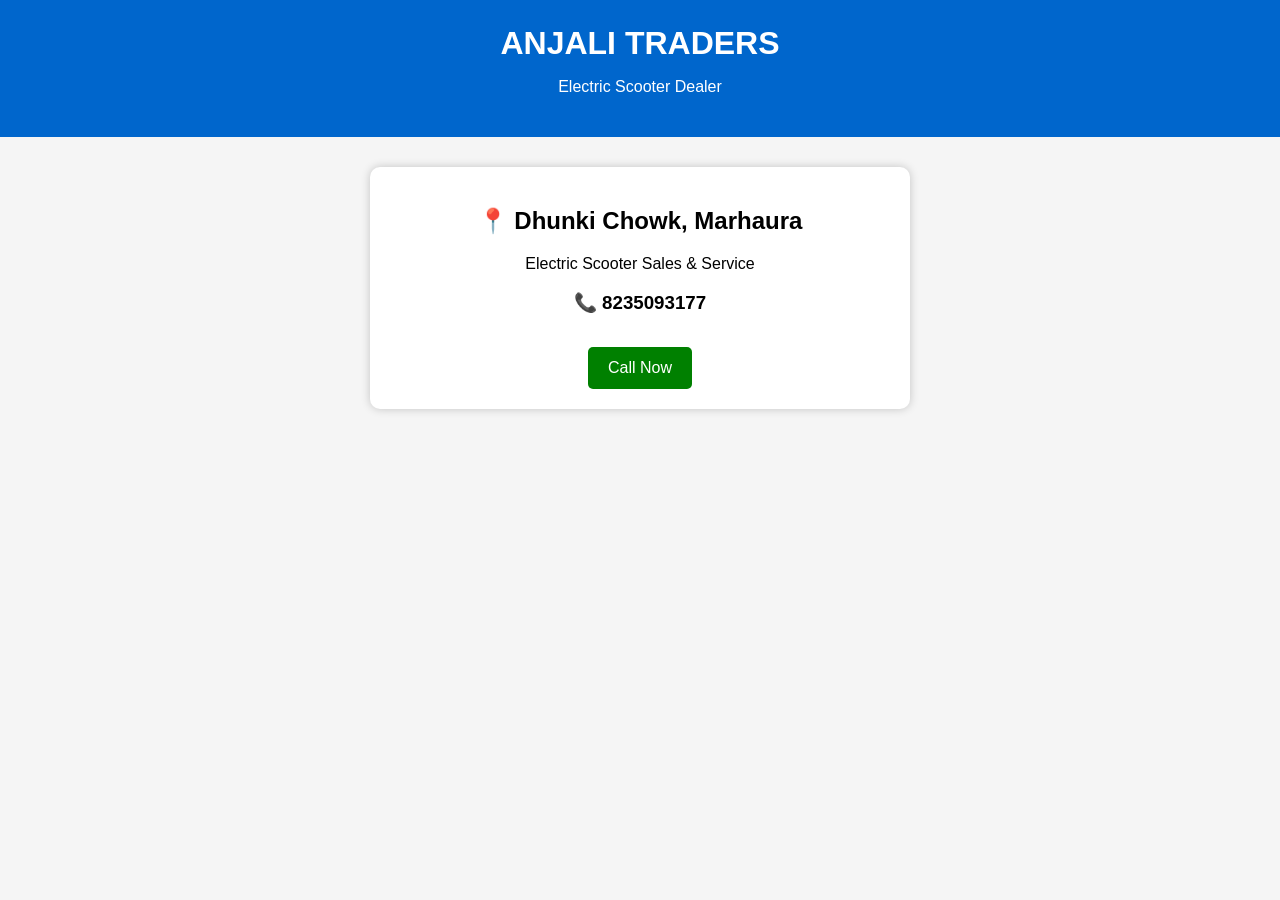
<file: Lindex.html>
<!DOCTYPE html>
<html lang="en">
<head>
<meta charset="UTF-8">
<meta name="viewport" content="width=device-width, initial-scale=1.0">
<title>Anjali Traders</title>
<style>
body{
font-family:Arial,sans-serif;
margin:0;
background:#f5f5f5;
text-align:center;
}
header{
background:#0066cc;
color:white;
padding:25px;
}
h1{
margin:0;
}
.card{
background:white;
width:90%;
max-width:500px;
margin:30px auto;
padding:20px;
border-radius:10px;
box-shadow:0 0 10px rgba(0,0,0,.2);
}
.btn{
display:inline-block;
padding:12px 20px;
background:green;
color:white;
text-decoration:none;
border-radius:5px;
margin-top:15px;
}
</style>
</head>

<body>

<header>
<h1>ANJALI TRADERS</h1>
<p>Electric Scooter Dealer</p>
</header>

<div class="card">
<h2>📍 Dhunki Chowk, Marhaura</h2>
<p>Electric Scooter Sales & Service</p>

<h3>📞 8235093177</h3>

<a class="btn" href="tel:8235093177">Call Now</a>

</div>

</body>
</html>
</file>
